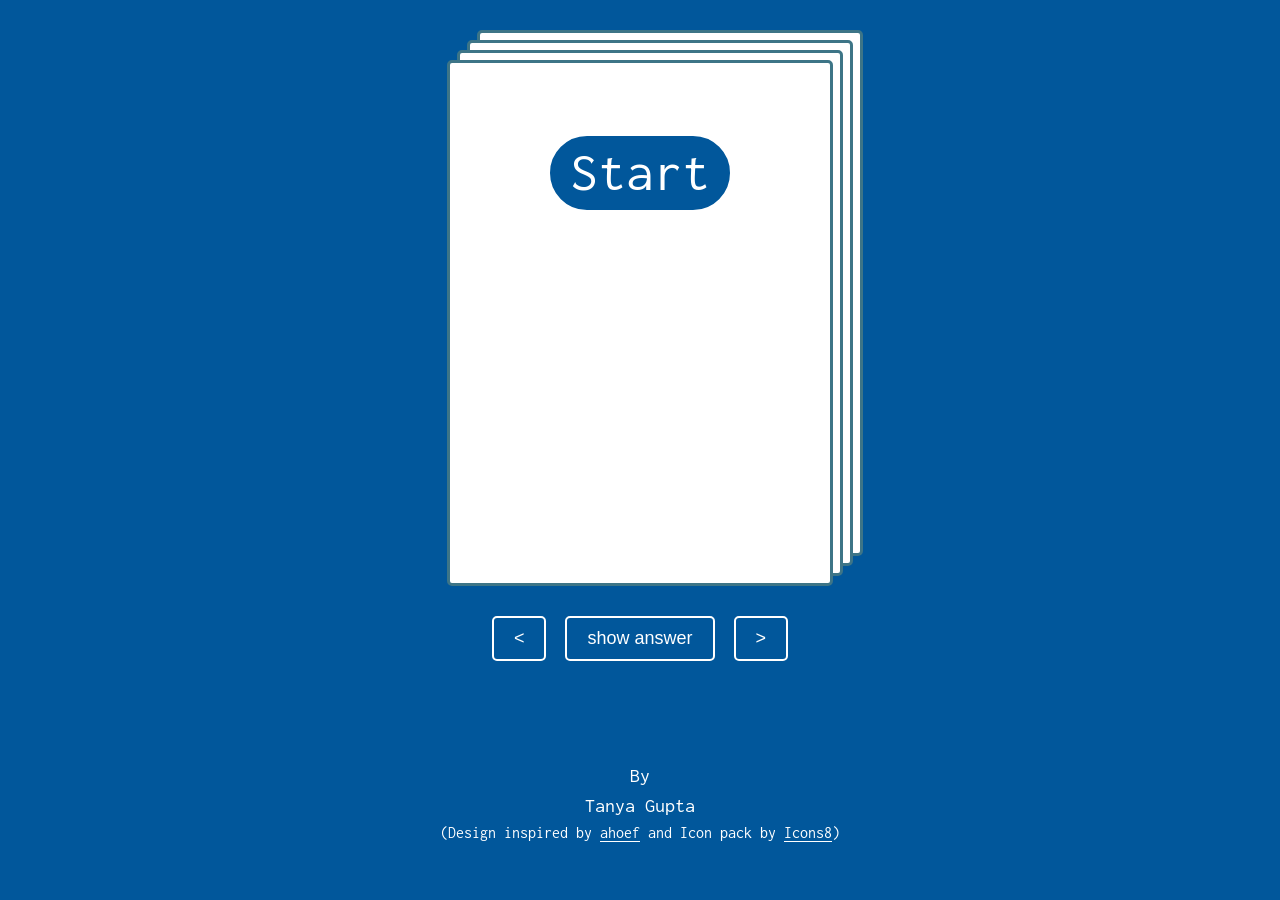
<file: static/citi-app-demo/index.html>
<html lang="en">
<head>
<meta name="viewport" content="width=device-width,user-scalable=yes,initial-scale=1">
<meta name="description" content="A website to welcome future immigrants and help them prepare for the US citizenship exam">
<meta name="author" content="learnin60seconds.com">
<meta name="keywords" content="US,citizenship,UCIS,naturalization,exam,USA,civics,Preguntas de educación cívica,Examen de Naturalización">
<meta name="theme-color" content="#002868">
<meta charset="UTF-8">
 <!--<link rel="manifest" href="/manifest.json">-->
<link rel="manifest" href="/static/citi-app-demo/manifest.json">
<main>
  <title>Civics Test Helper</title>
  <link rel="icon" type="image/png" href="static/images/icons/favicon.ico">
  <link href='https://fonts.googleapis.com/css?family=Inconsolata' rel='stylesheet' type='text/css'>

  </head>
</main>
<style>

body {
  background-color:#01579B;
  font-family: 'Inconsolata', sans-serif;
  font-size: 18px;
  color: #363636;
  margin: 0;
  padding: 0;
  line-height: 1.5;
  text-align: center;
  box-sizing: border-box; }

select {
  font-family: 'Inconsolata', sans-serif;
  font-size: 16px;
  color: #363636;
  margin: 0;
  padding: 0;

}

#start {
  -webkit-border-radius: 44;
  -moz-border-radius: 44;
  border-radius: 44px;
   font-family: 'Inconsolata', sans-serif;
  color: #ffffff;
  font-size: 55px;
  background: #01579B;
  padding: 7px 20px 10px 20px;
  text-decoration: none;
}
.author_text{
  font-size:20px;
}



#flashcard {
  border: 3px solid #3D7587;
  border-radius: 5px;
  max-width: 300px;
  width: 90%;
  height: 520px;
  padding: 0 40px;
  background-color: white;
  margin: 60px auto 30px;
  position: relative; }
  @media (max-width: 640px) {
    #flashcard {
      max-width: 240px;
      padding: 0 20px;
      height: 460px; } }
  #flashcard .card-stack-1 {
    border: 3px solid #3D7587;
    border-radius: 5px;
    max-width: 300px;
    width: 90%;
    height: 520px;
    padding: 0 40px;
    background-color: white;
    position: absolute;
    top: -13px;
    right: -13px;
    z-index: -1; }
    @media (max-width: 640px) {
      #flashcard .card-stack-1 {
        max-width: 240px;
        padding: 0 20px;
        height: 460px; } }
  #flashcard .card-stack-2 {
    border: 3px solid #3D7587;
    border-radius: 5px;
    max-width: 300px;
    width: 90%;
    height: 520px;
    padding: 0 40px;
    background-color: white;
    position: absolute;
    top: -23px;
    right: -23px;
    z-index: -2; }
    @media (max-width: 640px) {
      #flashcard .card-stack-2 {
        max-width: 240px;
        padding: 0 20px;
        height: 460px; } }
  #flashcard .card-stack-3 {
    border: 3px solid #3D7587;
    border-radius: 5px;
    max-width: 300px;
    width: 90%;
    height: 520px;
    padding: 0 40px;
    background-color: white;
    position: absolute;
    top: -33px;
    right: -33px;
    z-index: -3; }
    @media (max-width: 640px) {
      #flashcard .card-stack-3 {
        max-width: 240px;
        padding: 0 20px;
        height: 460px; } }

.question-container, .answer-container {
  height: 190px;
  padding: 15px 0;
  position: relative; }

.answer-container {
  height: 270px; }

.question, .answer {
  position: absolute;
  top: 50%;
  left: 50%;
  -webkit-transform: translate(-50%, -50%);
  -moz-transform: translate(-50%, -50%);
  transform: translate(-50%, -50%);
  text-align: center;
  width: 100%; }

.answer  {
  display: block;
  margin-top: 20px; }
.answer a {
  font-size: 16px;
  text-decoration: none;
  border-bottom: 1px solid;
  color: #90becd; }
  .answer a:hover {
    border-bottom: none; }

button {
  background-color: #01579B;
  font-family: 'Iconsolata', sans-serif;
  font-size: 18px;
  color: white;
  border: 2px solid white;
  border-radius: 5px;
  padding: 10px 20px;
  margin: 0 5px; }
  button:hover {
    cursor: pointer; }

.faded {
  opacity: .2; }
  .faded:hover {
    cursor: default; }

footer {
  margin: 100px 20px 50px;
  font-size: 16px;
  color: white; }
  footer a {
    font-size: 16px;
    text-decoration: none;
    border-bottom: 1px solid;
    color: white; }
    footer a:hover {
      border-bottom: none; }

@media (max-width: 640px) {
  body {
    font-size: 16px; }

  .question-container, .answer-container {
    height: 160px; }

  .answer-container {
    height: 240px; } }


/* end */
</style>

<body>
		<section id="flashcard">
			<article class="card">

				<div class="question-container">

					<div id="question" class="question"><button id="start" onclick="start()" >Start</button></div>


				</div>
				<div id= "answer" class="answer-container">
					<span id="answer_text" class="answer"></span>


				</div>



			</article>
			<div class="card-stack-1"></div>
			<div class="card-stack-2"></div>
			<div class="card-stack-3"></div>
		</section>

		<section id="controls">

			<button id="get_previous" onclick="getprevious()" >&lt;</button>
			<button id="show_answer" onclick="showanswer()" >show answer</button>

      <button id="get_next" onclick="getnext()" class="next"> &gt;</button>


		</section>

		<footer>
      <p class="footer_text">
      <div class="author_text">By </div><a href='https://github.com/tanyagupta/offline-uscitizenship-flashcards'><div class="author_text">Tanya Gupta</div></a>
       (Design inspired by <a href='https://github.com/ahoef/es2015-flashcard-app'>ahoef</a> and Icon pack by
       <a href="https://icons8.com">Icons8</a>)
     </p>
		</footer>


  <script src="static/js/libs.js"></script>
  <script defer src="static/js/scripts.js"></script>





</body>

<script>
 $("#start").prop("disabled",true);
 $("#get_previous").prop("disabled",true);
$("#show_answer").prop("disabled",true);
$("#get_next").prop("disabled",true);



/*global caches*/
/*global navigator*/


  if ('serviceWorker' in navigator) {
    navigator.serviceWorker.register('service-worker.js')
      .then(function(registration) {
        console.log('Service Worker registration successful with scope: ',
        registration.scope);
      })
      .catch(function(err) {
        console.log('Service Worker registration failed: ', err);
      });
  }

</script>
</html>
</file>
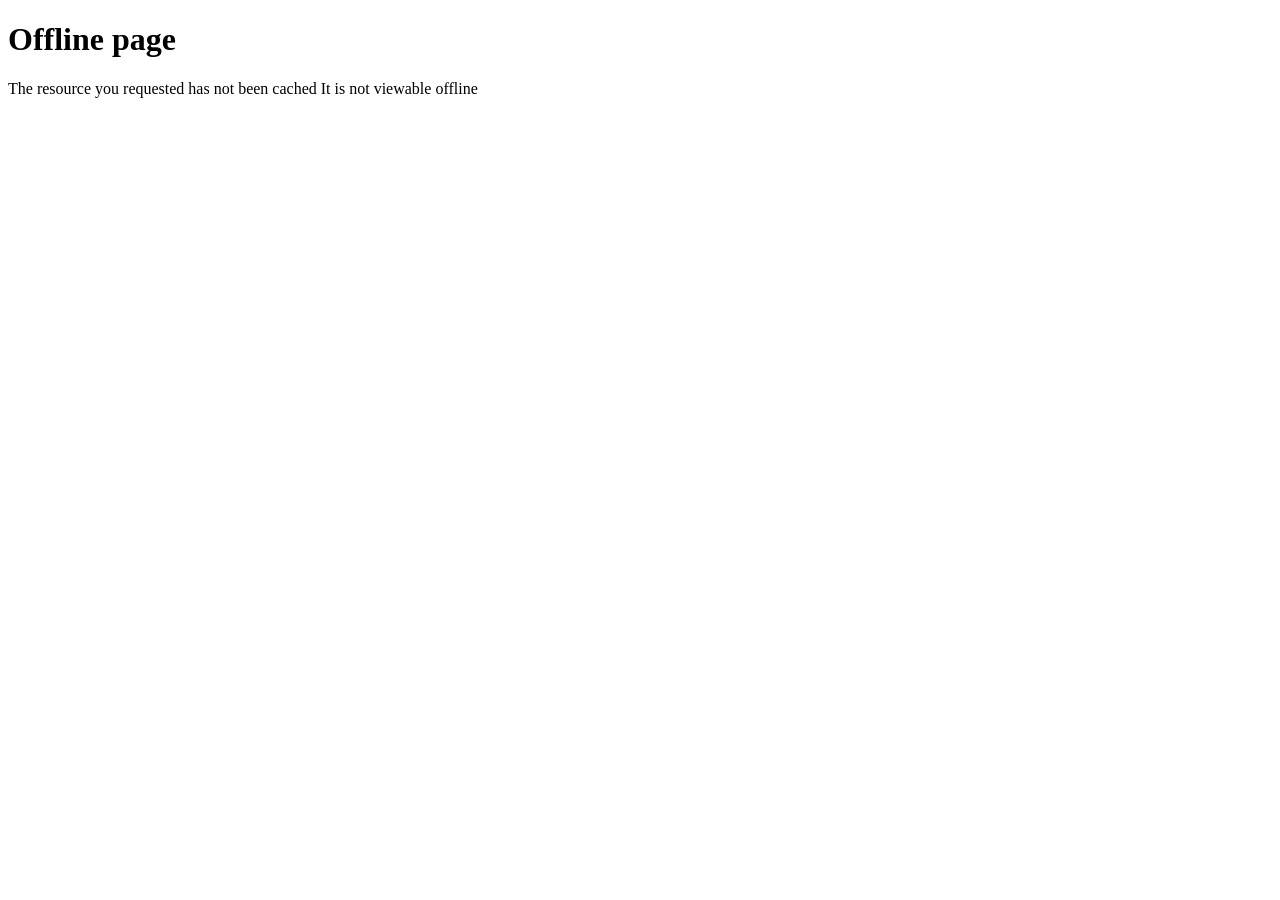
<file: static/citi-app-demo/static/pages/offline.html>
<!--
Copyright 2016 Google Inc.

Licensed under the Apache License, Version 2.0 (the "License");
you may not use this file except in compliance with the License.
You may obtain a copy of the License at

    http://www.apache.org/licenses/LICENSE-2.0

Unless required by applicable law or agreed to in writing, software
distributed under the License is distributed on an "AS IS" BASIS,
WITHOUT WARRANTIES OR CONDITIONS OF ANY KIND, either express or implied.
See the License for the specific language governing permissions and
limitations under the License.
-->
<!DOCTYPE html>
<html lang="en">
  <head>

    <meta name="viewport" content="width=device-width, initial-scale=1.0, user-scalable=yes">

    <!-- Set character encoding -->
    <meta charset="utf-8">

    <!-- Set title -->
    <title>Offline Page</title>

    <!-- Request fonts and styles -->

  </head>
  <body>
  <h1>Offline page</h1>
  <p>The resource you requested has not been cached
  It is not viewable offline</p></br></br>



  </body>
</html>
</file>
